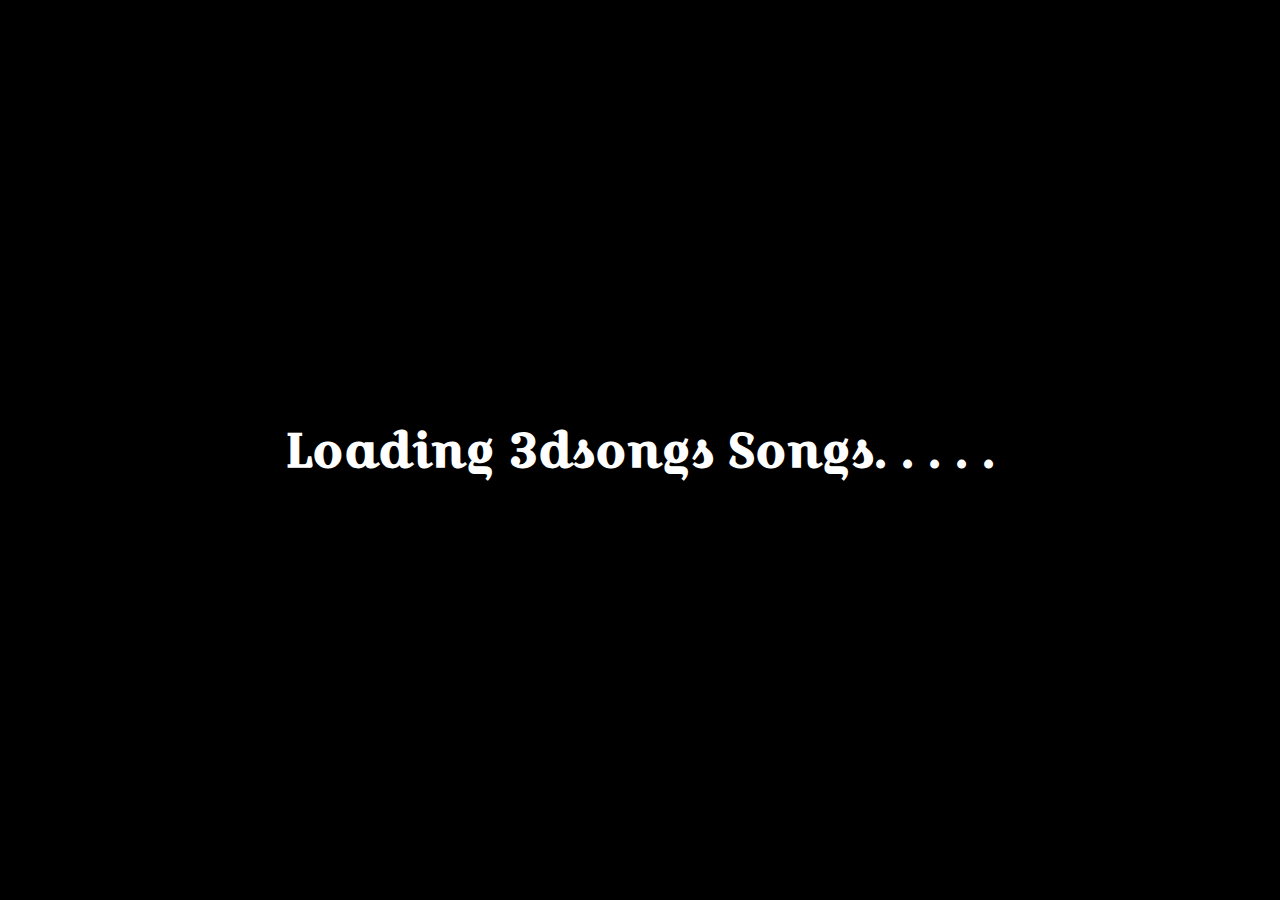
<file: 3dsongs.html>
<!DOCTYPE html>
<html lang="en">
<head>
    <meta charset="UTF-8">
    <meta name="viewport" content="width=device-width, initial-scale=1.0">
    <title>3D SONGS</title>
    <link rel="icon" href="favicon.png" type="image/png" >
    <link rel="stylesheet" href="music.css">
    <link rel="stylesheet" href="https://cdnjs.cloudflare.com/ajax/libs/font-awesome/6.4.2/css/all.min.css" integrity="sha512-z3gLpd7yknf1YoNbCzqRKc4qyor8gaKU1qmn+CShxbuBusANI9QpRohGBreCFkKxLhei6S9CQXFEbbKuqLg0DA==" crossorigin="anonymous" referrerpolicy="no-referrer" />
<link href="https://fonts.googleapis.com/css2?family=Croissant+One&display=swap" rel="stylesheet">
</head>
<body >
    <div class="loader"><h1>Loading 3dsongs Songs. . . . .</h1></div>
    <div class="home"><a href="index.html">home</a></div>
    <div class="head"><h1>3D SONGS</h1></div>
    <div class="change" onclick="change()"><i class="fa-solid fa-sliders"></i></div>
    <div class="main">
        <img id="backimg" src="3d-audioimages/Under-The-Influence.jpg" alt="">
        <div class="list">
            <h1>upcoming songs</h1>
            <ol>
                <li onclick="song0()" >Under-The-Influence</li>
                <li onclick="song1()">dilbar dilbar</li>
                <li onclick="song2()">mercy</li>
                <li onclick="song3()">heat waves</li>
                <li onclick="song4()">Aaj Se Teri</li>
                <li onclick="song5()">Malang</li>
                <li onclick="song6()">Sooraj Dooba Hain</li>
            </ol>
        </div>
        <div class="container">
            <label for=""class="btn"><i class="fa-solid fa-angles-down fa-bounce"></i></label>
            <div class="img"><img id="img" src="3d-audioimages/Under-The-Influence.jpg" alt=""> </div>
            <div class="title">Under-The-Influence</div>
            <div class="artist">Chris Brown</div>
            <audio src="3d-audiosongs/Under-The-Influence.m4a" id="audio"></audio>
            
            <div class="progressbar">
                <div class="progress"></div>
                <div class="time">
                    <div class="current">00:00</div>
                    <div class="duration">00:00</div>
                </div>
            </div>
            <br>
            <div class="buttons">
                <i class="fa-solid fa-backward" id="pre"></i>
                <i  id="play"> <img  class="play" src="play.svg" alt=""></i>
                <i class="fa-solid fa-forward" id="next"></i>
            </div>
        </div>
        <div class="category">
                <h1>other playlist</h1>
                <h4 ><a href="english.html">english</a></h4>
                <h4><a href="hindi.html">hindi</a></h4>
                <h4><a href="punjabi.html">punjabi</a></h4>
                <h4><a href="telugu.html">telugu</a></h4>
                <h4><a href="kpop.html">k-pop</a></h4>
                <h4><a href="phonk.html">phonk</a></h4>
                <h4><a href="anime.html">anime</a></h4>
        </div>
    </div>
    <script src="https://cdnjs.cloudflare.com/ajax/libs/gsap/3.12.2/gsap.min.js" integrity="sha512-16esztaSRplJROstbIIdwX3N97V1+pZvV33ABoG1H2OyTttBxEGkTsoIVsiP1iaTtM8b3+hu2kB6pQ4Clr5yug==" crossorigin="anonymous" referrerpolicy="no-referrer"></script>
    <script src="3dsongs.js"></script>
</body>
</html>
</file>
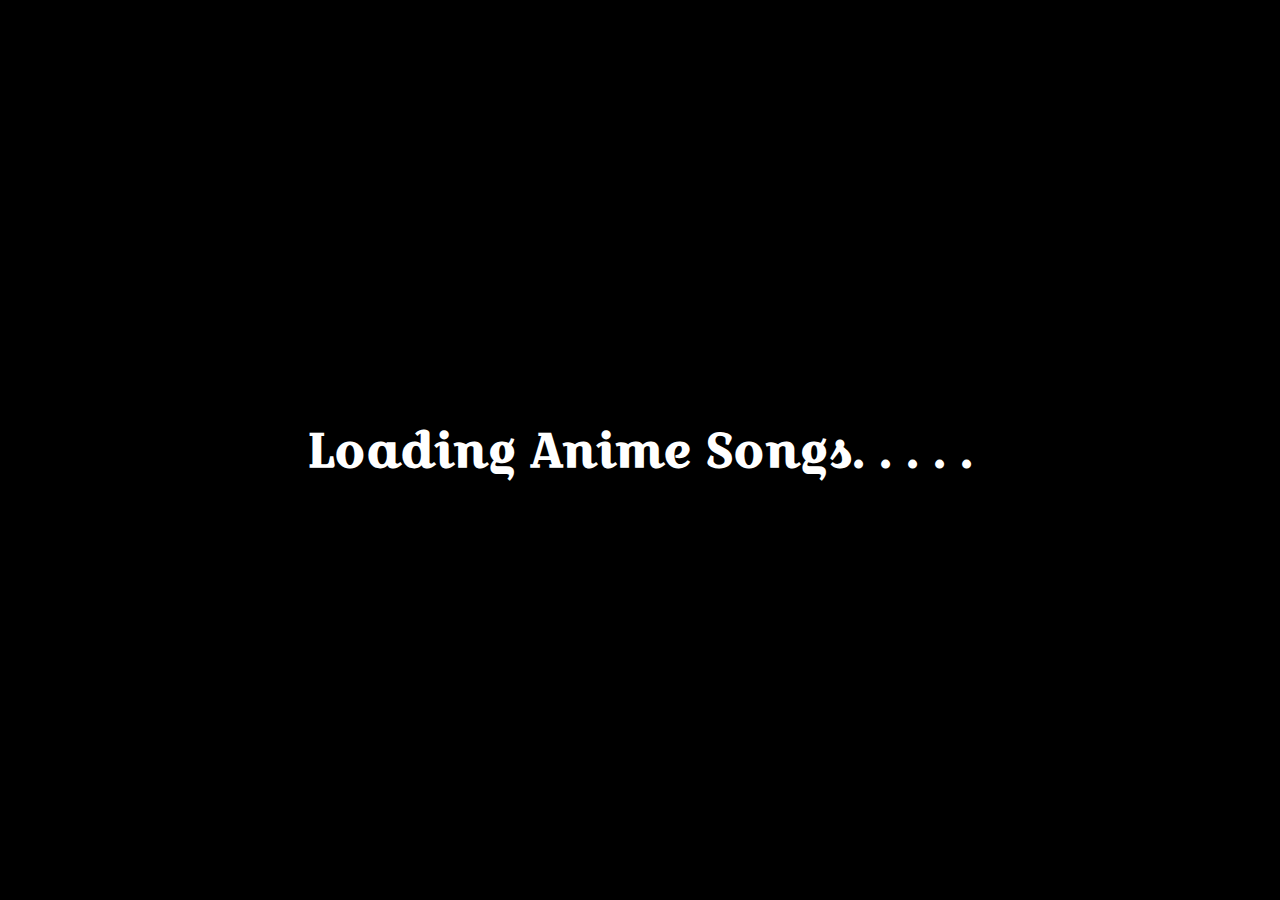
<file: anime.html>
<!DOCTYPE html>
<html lang="en">
<head>
    <meta charset="UTF-8">
    <meta name="viewport" content="width=device-width, initial-scale=1.0">
    <title>ANIME</title>
    <link rel="icon" href="favicon.png" type="image/png" >
    <link rel="stylesheet" href="music.css">
    <link rel="stylesheet" href="https://cdnjs.cloudflare.com/ajax/libs/font-awesome/6.4.2/css/all.min.css" integrity="sha512-z3gLpd7yknf1YoNbCzqRKc4qyor8gaKU1qmn+CShxbuBusANI9QpRohGBreCFkKxLhei6S9CQXFEbbKuqLg0DA==" crossorigin="anonymous" referrerpolicy="no-referrer" />
<link href="https://fonts.googleapis.com/css2?family=Croissant+One&display=swap" rel="stylesheet">
</head>
<body>
    <div class="loader"><h1>Loading Anime Songs. . . . .</h1></div>
    <div class="home"><a href="index.html">home</a></div>
    <div class="head"><h1>ANIME SONGS</h1></div>
    <div class="change" onclick="change()"><i class="fa-solid fa-sliders"></i></div>
    <div class="main">
        <img id="backimg" src="animeimages/Blue-Bird.jpg" alt="">
        <div class="list">
            <h1>upcoming songs</h1>
            <ol>
                <li onclick="song0()">blue bird</li>
                <li onclick="song1()">ultra instinct theme</li>
                <li onclick="song2()">shinzou wo sasageyo</li>
                <li onclick="song3()">gurenge</li>
            </ol>
        </div>
        <div class="container">
            <label for=""class="btn"><i class="fa-solid fa-angles-down fa-bounce"></i></label>
            <div class="img"><img id="img" src="animeimages/Blue-Bird.jpg" alt=""> </div>
            <div class="title">blue bird</div>
            <div class="artist">Ikimonogakari</div>
            <audio src="animesongs/Blue-Bird.m4a" id="audio"></audio>
            
            <div class="progressbar">
                <div class="progress"></div>
                <div class="time">
                    <div class="current">00:00</div>
                    <div class="duration">00:00</div>
                </div>
            </div>
            <br>
            <div class="buttons">
                <i class="fa-solid fa-backward" id="pre"></i>
                <i  id="play"> <img  class="play" src="play.svg" alt=""></i>
                <i class="fa-solid fa-forward" id="next"></i>
            </div>
        </div>
        <div class="category">
                <h1>other playlist</h1>
                <h4><a href="english.html">english</a></h4>
                <h4><a href="hindi.html">hindi</a></h4>
                <h4><a href="punjabi.html">punjabi</a></h4>
                <h4><a href="telugu.html">telugu</a></h4>
                <h4><a href="kpop.html">k-pop</a></h4>
                <h4><a href="3dsongs.html">3d music</a></h4>
                <h4><a href="phonk.html">phonk</a></h4>
        </div>
    </div>
    <script src="https://cdnjs.cloudflare.com/ajax/libs/gsap/3.12.2/gsap.min.js" integrity="sha512-16esztaSRplJROstbIIdwX3N97V1+pZvV33ABoG1H2OyTttBxEGkTsoIVsiP1iaTtM8b3+hu2kB6pQ4Clr5yug==" crossorigin="anonymous" referrerpolicy="no-referrer"></script>

    <script src="anime.js"></script>
</body>
</html>
</file>
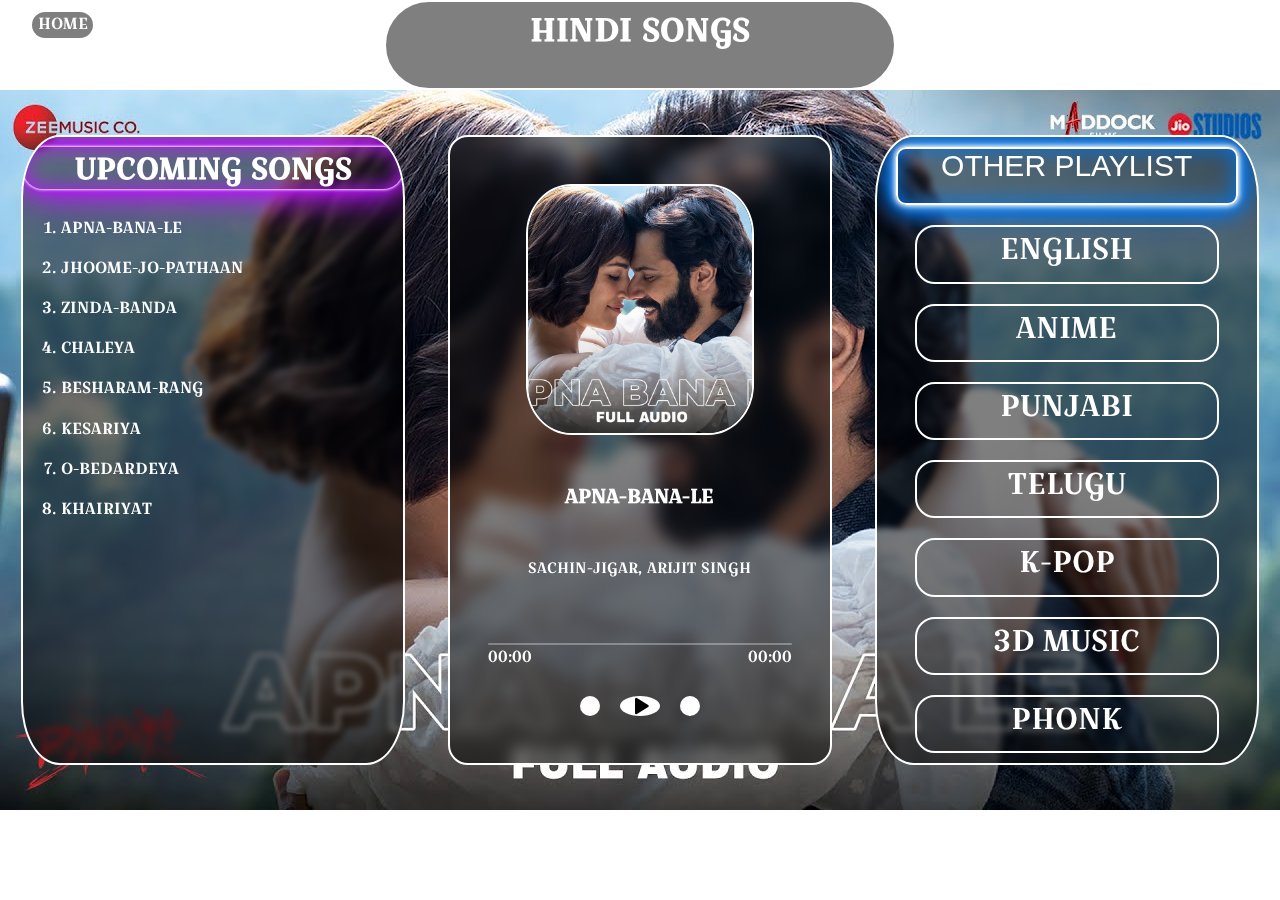
<file: hindi.html>
<!DOCTYPE html>
<html lang="en">
<head>
    <meta charset="UTF-8">
    <meta name="viewport" content="width=device-width, initial-scale=1.0">
    <title>HINDI</title>
    <link rel="stylesheet" href="music.css">
    <link rel="stylesheet" href="https://cdnjs.cloudflare.com/ajax/libs/font-awesome/6.4.2/css/all.min.css" integrity="sha512-z3gLpd7yknf1YoNbCzqRKc4qyor8gaKU1qmn+CShxbuBusANI9QpRohGBreCFkKxLhei6S9CQXFEbbKuqLg0DA==" crossorigin="anonymous" referrerpolicy="no-referrer" />
<link href="https://fonts.googleapis.com/css2?family=Croissant+One&display=swap" rel="stylesheet">
</head>
<body>
    <div class="home"><a href="index.html">home</a></div>
    <div class="head"><h1>HINDI SONGS</h1></div>
    <div class="main">
        <img id="backimg" src="hindiimages/Apna-Bana-Le.jpg" alt="">
        <div class="list">
            <h1>upcoming songs</h1>
            <ol>
                <li onclick="song0()">Apna-Bana-Le</li>
                <li onclick="song1()">Jhoome-Jo-Pathaan</li>
                <li onclick="song2()">Zinda-Banda</li>
                <li onclick="song3()">Chaleya</li>
                <li onclick="song4()">Besharam-Rang</li>
                <li onclick="song5()">Kesariya</li>
                <li onclick="song6()">O-Bedardeya</li>
                <li onclick="song7()">Khairiyat</li>
            </ol>
        </div>
        <div class="container">
            <label for=""class="btn"><i class="fa-solid fa-angles-down fa-bounce"></i></label>
            <div class="img"><img id="img" src="hindiimages/Apna-Bana-Le.jpg" alt=""> </div>
            <div class="title">Apna-Bana-Le</div>
            <div class="artist">Sachin-Jigar, Arijit Singh</div>
            <audio src="hindisongs/Apna-Bana-Le.m4a" id="audio"></audio>
            
            <div class="progressbar">
                <div class="progress"></div>
                <div class="time">
                    <div class="current">00:00</div>
                    <div class="duration">00:00</div>
                </div>
            </div>
            <br>
            <div class="buttons">
                <i class="fa-solid fa-backward" id="pre"></i>
                <i  id="play"> <img  class="play" src="play.svg" alt=""></i>
                <i class="fa-solid fa-forward" id="next"></i>
            </div>
            <!-- <button onclick="autoplay()">h</button> -->
        </div>
        <div class="category">
                <h1>other playlist</h1>
                <h4><a href="english.html">english</a></h4>
                <h4><a href="anime.html">anime</a></h4>
                <h4><a href="punjabi.html">punjabi</a></h4>
                <h4><a href="telugu.html">telugu</a></h4>
                <h4><a href="kpop.html">k-pop</a></h4>
                <h4><a href="3dsongs.html">3d music</a></h4>
                <h4><a href="phonk.html">phonk</a></h4>
        </div>
    </div>
    <script src="hindi.js"></script>
</body>
</html>
</file>
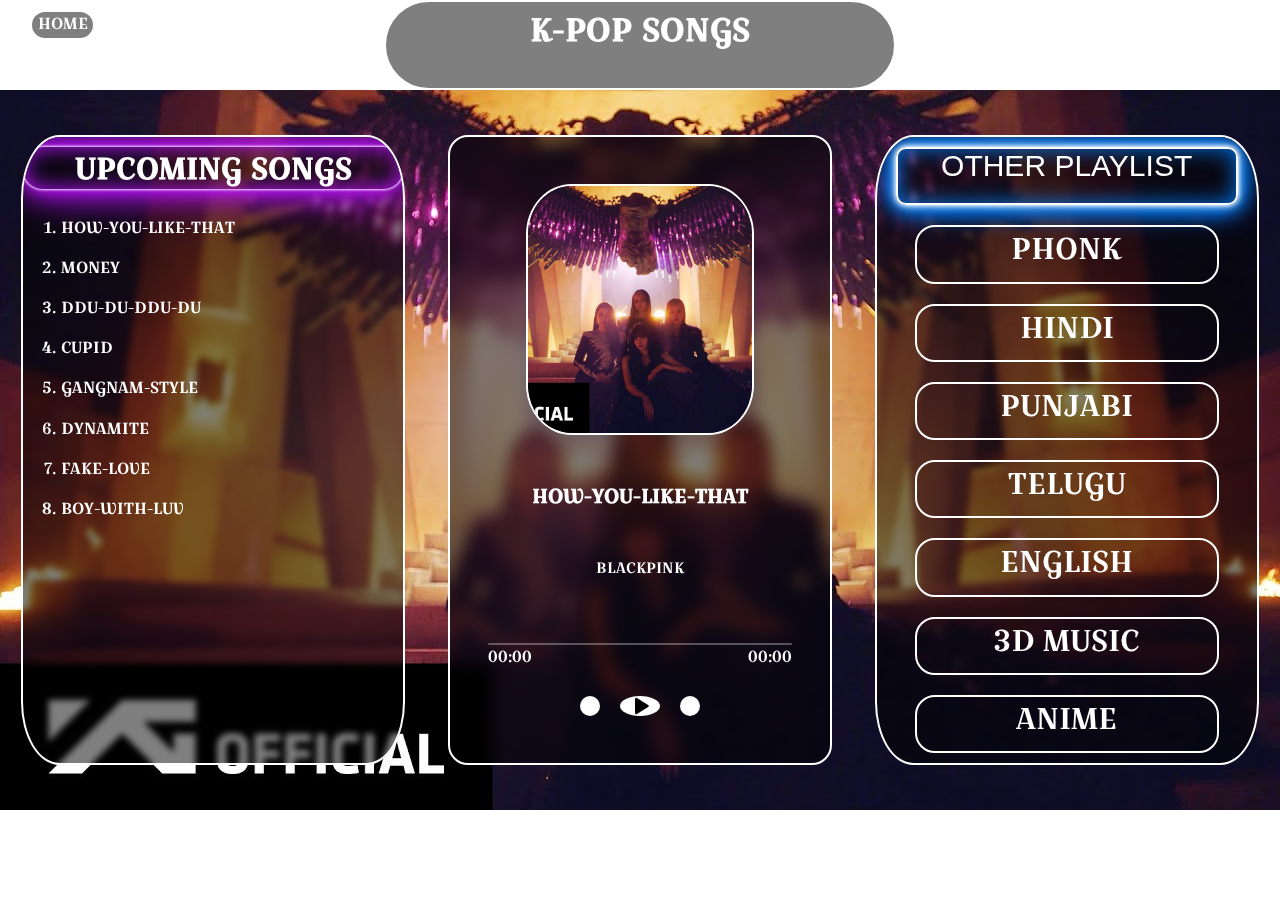
<file: kpop.html>
<!DOCTYPE html>
<html lang="en">
<head>
    <meta charset="UTF-8">
    <meta name="viewport" content="width=device-width, initial-scale=1.0">
    <title>K-POP</title>
    <link rel="stylesheet" href="music.css">
    <link rel="stylesheet" href="https://cdnjs.cloudflare.com/ajax/libs/font-awesome/6.4.2/css/all.min.css" integrity="sha512-z3gLpd7yknf1YoNbCzqRKc4qyor8gaKU1qmn+CShxbuBusANI9QpRohGBreCFkKxLhei6S9CQXFEbbKuqLg0DA==" crossorigin="anonymous" referrerpolicy="no-referrer" />
<link href="https://fonts.googleapis.com/css2?family=Croissant+One&display=swap" rel="stylesheet">
</head>
<body>
    <div class="home"><a href="index.html">home</a></div>
    <div class="head"><h1>K-POP SONGS</h1></div>
    <div class="main">
        <img id="backimg" src="k-popimages/How-You-Like-That.jpg" alt="">
        <div class="list">
            <h1>upcoming songs</h1>
            <ol>
                <li onclick="song0()">How-You-Like-That</li>
                <li onclick="song1()">MONEY</li>
                <li onclick="song2()">Ddu-du-Ddu-du</li>
                <li onclick="song3()">Cupid</li>
                <li onclick="song4()">GANGNAM-STYLE</li>
                <li onclick="song5()">Dynamite</li>
                <li onclick="song6()">FAKE-LOVE</li>
                <li onclick="song7()">Boy-With-Luv</li>
            </ol>
        </div>
        <div class="container">
            <label for=""class="btn"><i class="fa-solid fa-angles-down fa-bounce"></i></label>
            <div class="img"><img id="img" src="k-popimages/How-You-Like-That.jpg" alt=""> </div>
            <div class="title">How-You-Like-That</div>
            <div class="artist">BLACKPINK</div>
            <audio src="k-popsongs/How-You-Like-That.m4a" id="audio"></audio>
            
            <div class="progressbar">
                <div class="progress"></div>
                <div class="time">
                    <div class="current">00:00</div>
                    <div class="duration">00:00</div>
                </div>
            </div>
            <br>
            <div class="buttons">
                <i class="fa-solid fa-backward" id="pre"></i>
                <i  id="play"> <img  class="play" src="play.svg" alt=""></i>
                <i class="fa-solid fa-forward" id="next"></i>
            </div>
            <!-- <button onclick="autoplay()">h</button> -->
        </div>
        <div class="category">
                <h1>other playlist</h1>
                <h4><a href="phonk.html">phonk</a></h4>
                <h4><a href="hindi.html">hindi</a></h4>
                <h4><a href="punjabi.html">punjabi</a></h4>
                <h4><a href="telugu.html">telugu</a></h4>
                <h4><a href="english.html">english</a></h4>
                <h4><a href="3dsongs.html">3d music</a></h4>
                <h4><a href="anime.html">anime</a></h4>
        </div>
    </div>
    <script src="kpop.js"></script>
</body>
</html>
</file>
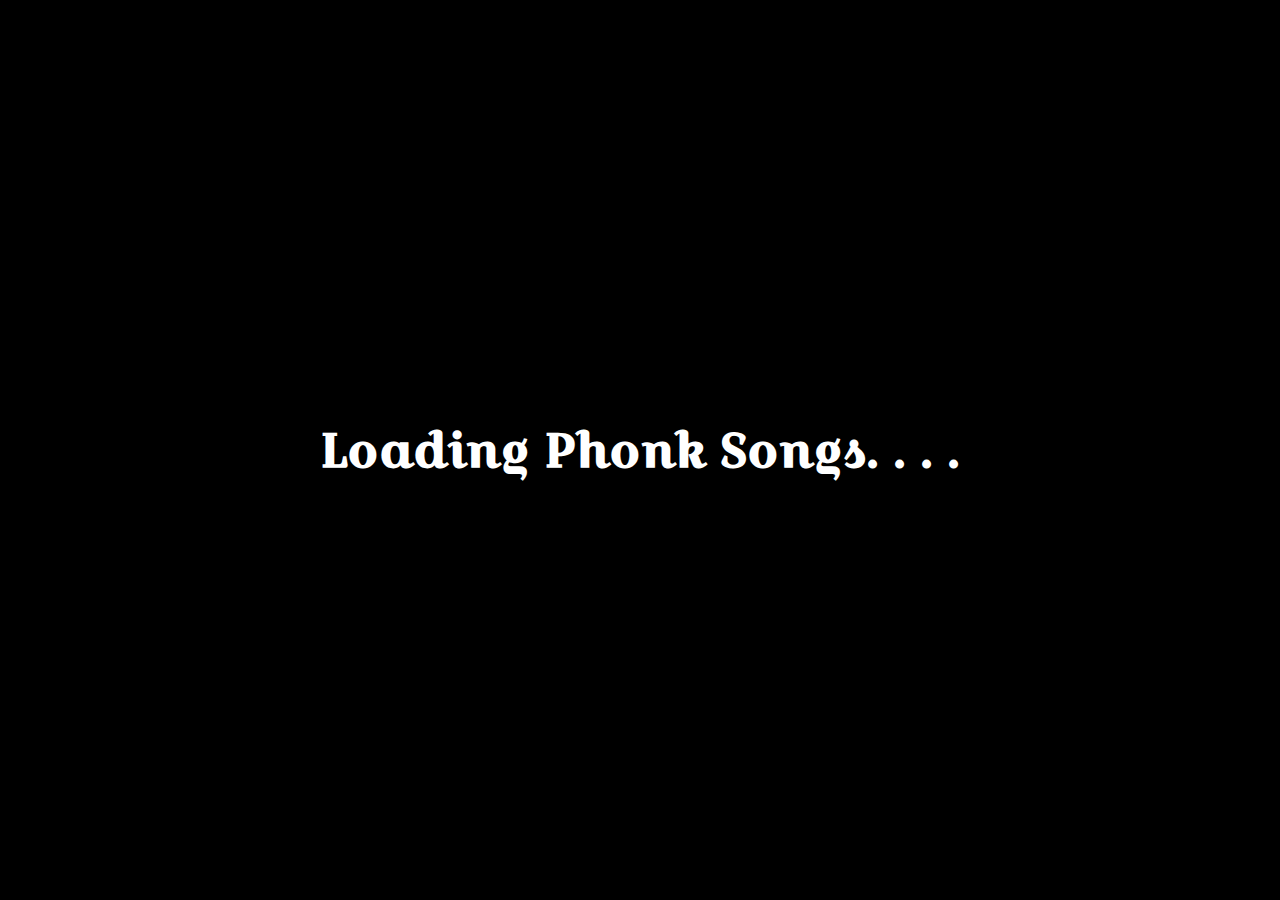
<file: phonk.html>
<!DOCTYPE html>
<html lang="en">
<head>
    <meta charset="UTF-8">
    <meta name="viewport" content="width=device-width, initial-scale=1.0">
    <title>PHONK</title>
    <link rel="icon" href="favicon.png" type="image/png" >
    <link rel="stylesheet" href="music.css">
    <link rel="stylesheet" href="https://cdnjs.cloudflare.com/ajax/libs/font-awesome/6.4.2/css/all.min.css" integrity="sha512-z3gLpd7yknf1YoNbCzqRKc4qyor8gaKU1qmn+CShxbuBusANI9QpRohGBreCFkKxLhei6S9CQXFEbbKuqLg0DA==" crossorigin="anonymous" referrerpolicy="no-referrer" />
<link href="https://fonts.googleapis.com/css2?family=Croissant+One&display=swap" rel="stylesheet">
</head>
<body>
    <div class="loader"><h1>Loading Phonk Songs. . . .</h1></div>
    <div class="home"><a href="index.html">home</a></div>
    <div class="head"><h1>PHONK SONGS</h1></div>
    <div class="change" onclick="change()"><i class="fa-solid fa-sliders"></i></div>
    <div class="main">
        <img id="backimg" src="phonkimages/beat-magico.jpg" alt="">
        <div class="list">
            <h1>upcoming songs</h1>
            <ol>
                <li onclick="song0()">beat-magico</li>
                <li onclick="song1()">gigachad</li>
                <li onclick="song2()">Bate-forte-e-Danca</li>
                <li onclick="song3()">BRAZILIAN-DANCA</li>
                <li onclick="song4()">BRAZILIAN-PHONK-MANO</li>
                <li onclick="song5()">Life-in-Rio</li>
                <li onclick="song6()">Limbo</li>
                <li onclick="song7()">METAMORPHOSIS</li>
                <li onclick="song8()">MURDER-IN-MY-MIND</li>
                <li onclick="song9()">RAVE</li>
            </ol>
        </div>
        <div class="container">
            <label for=""class="btn"><i class="fa-solid fa-angles-down fa-bounce"></i></label>
            <div class="img"><img id="img" src="phonkimages/beat-magico.jpg" alt=""> </div>
            <div class="title">beat magico</div>
            <div class="artist">SUGO</div>
            <audio src="phonksongs/beat-magico.m4a" id="audio"></audio>
            
            <div class="progressbar">
                <div class="progress"></div>
                <div class="time">
                    <div class="current">00:00</div>
                    <div class="duration">00:00</div>
                </div>
            </div>
            <br>
            <div class="buttons">
                <i class="fa-solid fa-backward" id="pre"></i>
                <i  id="play"> <img  class="play" src="play.svg" alt=""></i>
                <i class="fa-solid fa-forward" id="next"></i>
            </div>
        </div>
        <div class="category">
                <h1>other playlist</h1>
                <h4><a href="english.html">english</a></h4>
                <h4><a href="hindi.html">hindi</a></h4>
                <h4><a href="punjabi.html">punjabi</a></h4>
                <h4><a href="telugu.html">telugu</a></h4>
                <h4><a href="kpop.html">k-pop</a></h4>
                <h4><a href="3dsongs.html">3d music</a></h4>
                <h4><a href="anime.html">anime</a></h4>
        </div>
    </div>
    <script src="https://cdnjs.cloudflare.com/ajax/libs/gsap/3.12.2/gsap.min.js" integrity="sha512-16esztaSRplJROstbIIdwX3N97V1+pZvV33ABoG1H2OyTttBxEGkTsoIVsiP1iaTtM8b3+hu2kB6pQ4Clr5yug==" crossorigin="anonymous" referrerpolicy="no-referrer"></script>
    <script src="phonk.js"></script>
</body>
</html>
</file>
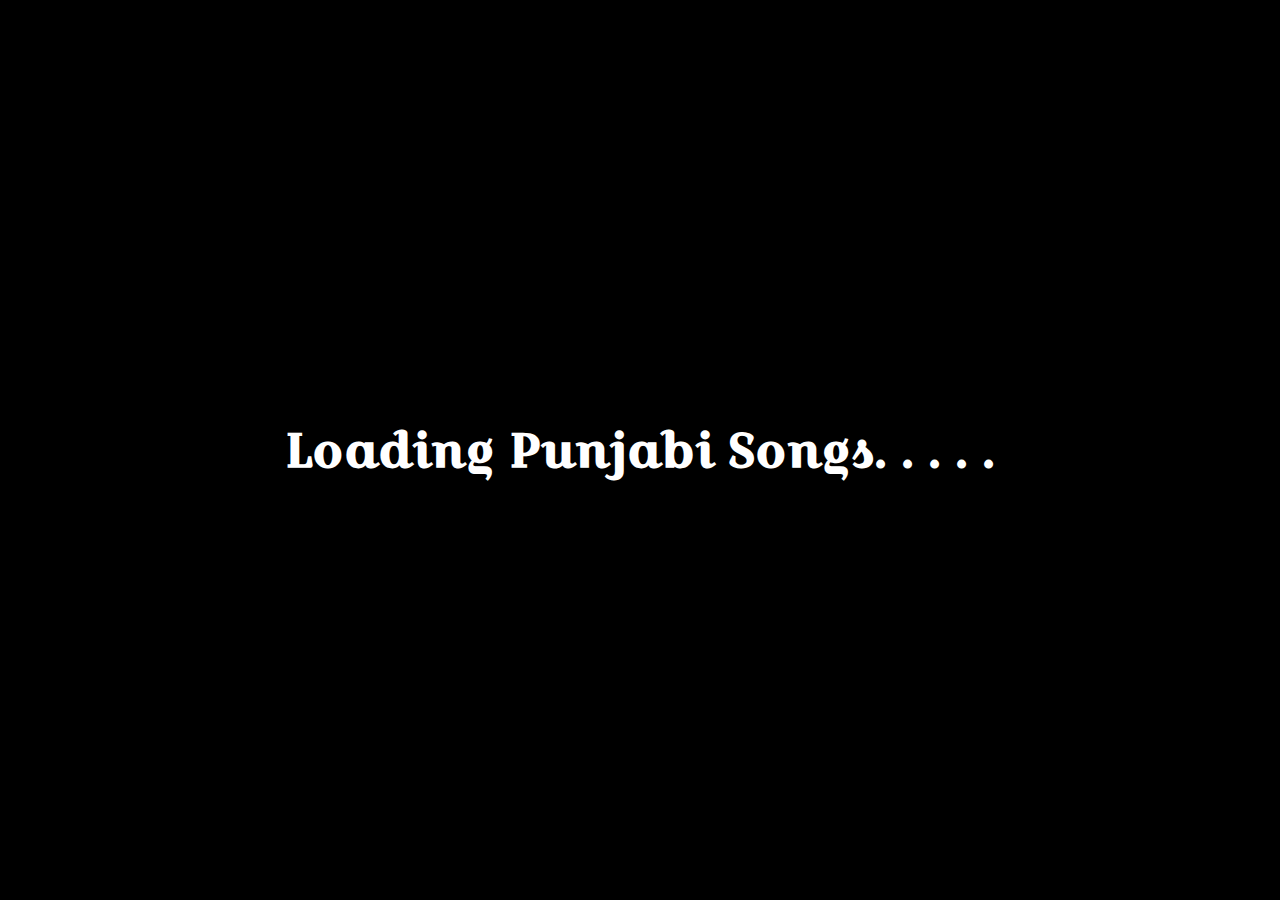
<file: punjabi.html>
<!DOCTYPE html>
<html lang="en">
<head>
    <meta charset="UTF-8">
    <meta name="viewport" content="width=device-width, initial-scale=1.0">
    <title>PUNJABI</title>
    <link rel="icon" href="favicon.png" type="image/png" >
    <link rel="stylesheet" href="music.css">
    <link rel="stylesheet" href="https://cdnjs.cloudflare.com/ajax/libs/font-awesome/6.4.2/css/all.min.css" integrity="sha512-z3gLpd7yknf1YoNbCzqRKc4qyor8gaKU1qmn+CShxbuBusANI9QpRohGBreCFkKxLhei6S9CQXFEbbKuqLg0DA==" crossorigin="anonymous" referrerpolicy="no-referrer" />
<link href="https://fonts.googleapis.com/css2?family=Croissant+One&display=swap" rel="stylesheet">
</head>
<body>
    <div class="loader"><h1>Loading Punjabi Songs. . . . .</h1></div>
    <div class="home"><a href="index.html">home</a></div>
    <div class="head"><h1>PUNJABI SONGS</h1></div>
    <div class="main">
        <img id="backimg" src="punjabiimages/Cheques.jpg" alt="">
        <div class="list">
            <h1>upcoming songs</h1>
            <ol>
                <li onclick="song0()">Cheques</li>
                <li onclick="song1()">Pasoori</li>
                <li onclick="song2()">Brown-Munde</li>
                <li onclick="song3()">Elevated</li>
                <li onclick="song4()">Pagol</li>
                <li onclick="song5()">No-Love</li>
                <li onclick="song6()">Obsessed</li>
                <li onclick="song7()">so- high</li>
                <li onclick="song8()">Check-It-Out</li>
            </ol>
        </div>
        <div class="container">
            <label for=""class="btn"><i class="fa-solid fa-angles-down fa-bounce"></i></label>
            <div class="img"><img id="img" src="punjabiimages/Cheques.jpg" alt=""> </div>
            <div class="title">Cheques</div>
            <div class="artist">Shubh</div>
            <audio src="punjabisongs/Cheques.m4a" id="audio"></audio>
            
            <div class="progressbar">
                <div class="progress"></div>
                <div class="time">
                    <div class="current">00:00</div>
                    <div class="duration">00:00</div>
                </div>
            </div>
            <br>
            <div class="buttons">
                <i class="fa-solid fa-backward" id="pre"></i>
                <i  id="play"> <img  class="play" src="play.svg" alt=""></i>
                <i class="fa-solid fa-forward" id="next"></i>
            </div>
        </div>
        <div class="category">
                <h1>other playlist</h1>
                <h4><a href="phonk.html">phonk</a></h4>
                <h4><a href="hindi.html">hindi</a></h4>
                <h4><a href="kpop.html">k-pop</a></h4>
                <h4><a href="telugu.html">telugu</a></h4>
                <h4><a href="english.html">english</a></h4>
                <h4><a href="3dsongs.html">3d music</a></h4>
                <h4><a href="anime.html">anime</a></h4>
        </div>
    </div>
    <script src="https://cdnjs.cloudflare.com/ajax/libs/gsap/3.12.2/gsap.min.js" integrity="sha512-16esztaSRplJROstbIIdwX3N97V1+pZvV33ABoG1H2OyTttBxEGkTsoIVsiP1iaTtM8b3+hu2kB6pQ4Clr5yug==" crossorigin="anonymous" referrerpolicy="no-referrer"></script>
    <script src="punjabi.js"></script>
</body>
</html>
</file>
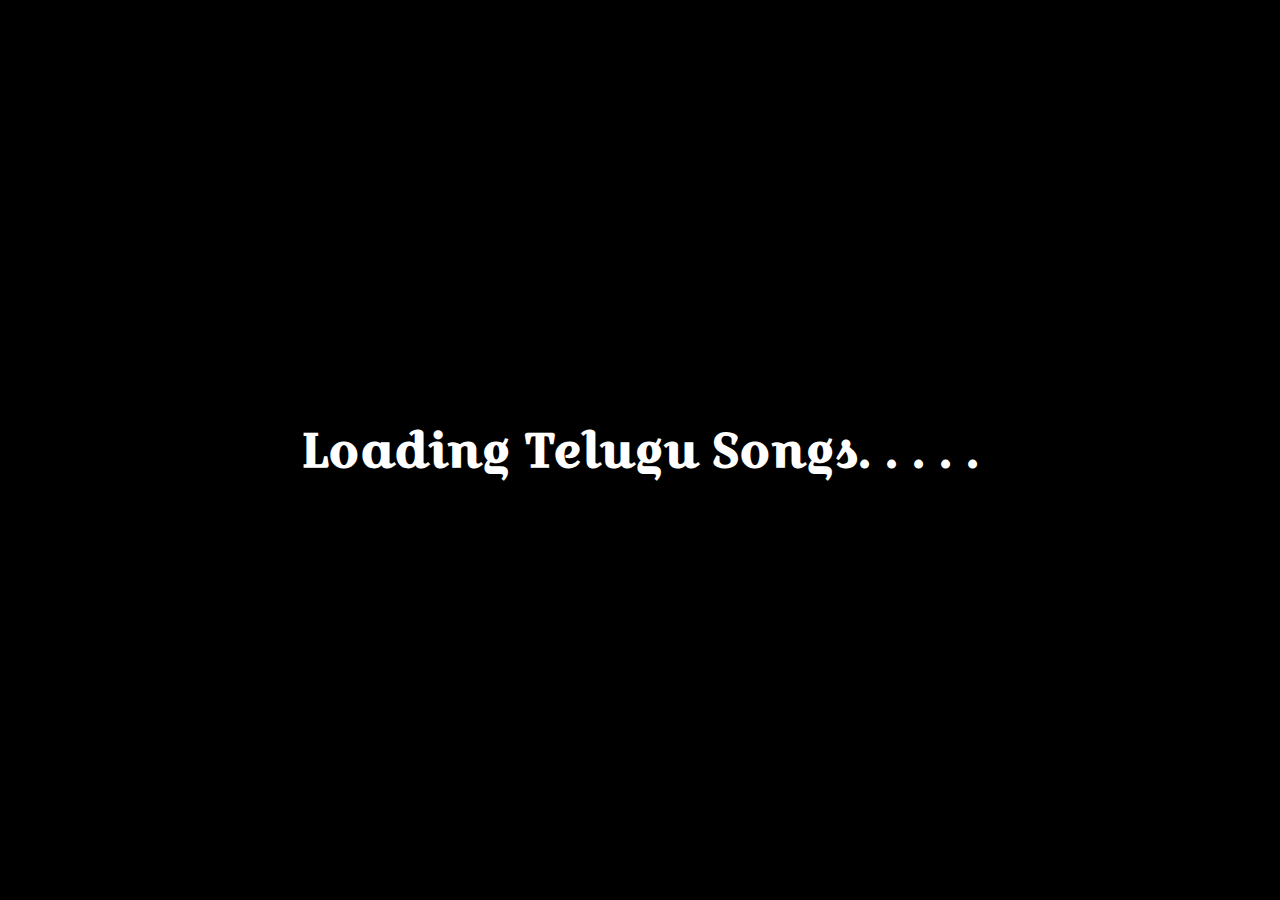
<file: telugu.html>
<!DOCTYPE html>
<html lang="en">
<head>
    <meta charset="UTF-8">
    <meta name="viewport" content="width=device-width, initial-scale=1.0">
    <title>TELUGU</title>
    <link rel="icon" href="favicon.png" type="image/png" >
    <link rel="stylesheet" href="music.css">
    <link rel="stylesheet" href="https://cdnjs.cloudflare.com/ajax/libs/font-awesome/6.4.2/css/all.min.css" integrity="sha512-z3gLpd7yknf1YoNbCzqRKc4qyor8gaKU1qmn+CShxbuBusANI9QpRohGBreCFkKxLhei6S9CQXFEbbKuqLg0DA==" crossorigin="anonymous" referrerpolicy="no-referrer" />
<link href="https://fonts.googleapis.com/css2?family=Croissant+One&display=swap" rel="stylesheet">
</head>
<body>
    <div class="loader"><h1>Loading Telugu Songs. . . . .</h1></div>
    <div class="home"><a href="index.html">home</a></div>
    <div class="head"><h1>TELUGU SONGS</h1></div>
    <div class="main">
        <img id="backimg" src="teluguimages/Ramuloo-Ramulaa.jpg" alt="">
        <div class="list">
            <h1>upcoming songs</h1>
            <ol>
                <li onclick="song0()">Ramuloo-Ramulaa</li>
                <li onclick="song1()">Na-Roja-Nuvve</li>
                <li onclick="song2()">Mastaaru-Mastaaru</li>
            </ol>
        </div>
        <div class="container">
            <label for=""class="btn"><i class="fa-solid fa-angles-down fa-bounce"></i></label>
            <div class="img"><img id="img" src="teluguimages/Ramuloo-Ramulaa.jpg" alt=""> </div>
            <div class="title">Ramuloo-Ramulaa</div>
            <div class="artist">Anurag Kulkarni, Mangli</div>
            <audio src="telugusongs/Ramuloo-Ramulaa.m4a" id="audio"></audio>
            
            <div class="progressbar">
                <div class="progress"></div>
                <div class="time">
                    <div class="current">00:00</div>
                    <div class="duration">00:00</div>
                </div>
            </div>
            <br>
            <div class="buttons">
                <i class="fa-solid fa-backward" id="pre"></i>
                <i  id="play"> <img  class="play" src="play.svg" alt=""></i>
                <i class="fa-solid fa-forward" id="next"></i>
            </div>
        </div>
        <div class="category">
                <h1>other playlist</h1>
                <h4><a href="english.html">english</a></h4>
                <h4><a href="anime.html">anime</a></h4>
                <h4><a href="punjabi.html">punjabi</a></h4>
                <h4><a href="hindi.html">hindi</a></h4>
                <h4><a href="kpop.html">k-pop</a></h4>
                <h4><a href="3dsongs.html">3d music</a></h4>
                <h4><a href="phonk.html">phonk</a></h4>
        </div>
    </div>
    <script src="https://cdnjs.cloudflare.com/ajax/libs/gsap/3.12.2/gsap.min.js" integrity="sha512-16esztaSRplJROstbIIdwX3N97V1+pZvV33ABoG1H2OyTttBxEGkTsoIVsiP1iaTtM8b3+hu2kB6pQ4Clr5yug==" crossorigin="anonymous" referrerpolicy="no-referrer"></script>
    <script src="telugu.js"></script>
</body>
</html>
</file>
<file: music.css>
*{
    padding: 0;
    margin: 0;
    box-sizing: border-box;
    font-family: 'Croissant One', cursive;
}
html,body{
    height: 100vh;
    width: 100vw;
    display:flex;
    justify-content: center;
    overflow: hidden;
}
.head{
    text-align: center;
    height:  10%;
    width: 40%;
    border-radius: 50px;
    border: 2px solid #fff;
    background: rgba(0,0,0, 0.5);
    backdrop-filter:blur(.2rem);
    position: absolute;
    z-index: 1;
    color: #fff;
}
.head h1{
    margin: 1% 0;
}
.list{
    width:30%;
    height: 70%;
    border: 2px solid #fff;
    background: rgba(0,0,0, 0.5);
    backdrop-filter:blur(.2rem);
    display: flex;
    flex-direction: column;
    border-radius: 10%;
    color: #fff;
    transition: 1s;
    overflow-y: scroll;
    text-transform: uppercase;
}
.list::-webkit-scrollbar,.category::-webkit-scrollbar{
    display: none;
}
.category{
    width: 30%;
    height: 70%;
    border: 2px solid #fff;
    background: rgba(0, 0,0, 0.5);
    backdrop-filter:blur(.2rem);
    overflow: scroll;
    display: flex;
    flex-direction: column;
    align-items: center;
    transition: 1s;
    border-radius: 10%;
}
.main{
    width: 100vw;
    height: 100vh;
    display: flex;
    justify-content: space-around;
    align-items: center;
    background-repeat: no-repeat;
    background-position: center;
    background-size: contain;
}
#backimg{
    overflow: hidden;
    z-index: -1;
    position: absolute;
    object-fit: cover;
}
.container{
    width: 30%;
    height: 70%;
    border: 2px solid #fff;
    display:flex;
    flex-direction: column;
    align-items: center;
    justify-content:space-evenly;
    transition: .5s;
    border-radius: 20px;
    background: rgba(0, 0,0, 0.5);
    backdrop-filter:blur(.5rem);
    text-transform: uppercase;
}
.container .buttons, .buttons i{
    display: flex;
    padding: 0 10px;
    align-items: center;
    cursor: pointer;
}
.buttons i{
    margin: 0 10px;
    height: 100%;
    background: #fff;
    border-radius: 50%;
}
.container .btn{
    position: absolute;
    top: 10%;
    left: 10%;
    color:white;
    mix-blend-mode: difference;
    cursor: pointer;
}
.container .img{
    display: flex;
    width: 60%;
    height: 40%;
    object-fit: contain;
}
.container .img img{
    width: 100%;
    height: 100%;
    object-fit: cover;
    border-radius: 20%;
    border: 2px solid #fff;
}
.title{
    font-size: 20px;
    font-weight: 900;
    /* font-weight: ; */
}
.artist{
    font-size: 15px;
    font-weight: 100;
}
.title,.artist{
    color: #fff;
}
.progressbar{
    width: 80%;
    height: 2px;
    border-radius: 20px;
    position:absolute;
    top: 80%;
    margin: 5px 0;
    background:#ffffff4e;
    transition: width .5s;
    cursor:pointer;
}
.progressbar .progress{
    width: 0;
    height: 2px;
    background-color: #fff;
    box-shadow:0 0 5px #fff,0 0 10px #fff,0 0 15px #1fe9f1,0 0 20px #1fe9f1 , 0 0 25px #1fe9f1,0 0 30px #1fe9f1,0 0 35px #1fe9f1;
    position: relative;
    border-radius: 20px;
    transition: width .5s;
}
.progress::after{
    content: "";
    position: absolute;
    right: -10px;
    top: -10px;
    width: 20px;
    height: 20px;
    border-radius: 20px;
    opacity: 0;
    transition: all .5s;
}
.progressbar:hover{
    height: 7px;
}
.progressbar:hover .progress::after{
    opacity: 1;
}
.progressbar:hover .progress{
    height: 7px;
}
.time{
    display: flex;
    justify-content: space-between;
}
.category h4,.category h1{
    text-align: center;
    font-size: 30px;
    color: #fff;
    text-transform: uppercase;
    border-radius: 20px;
    margin: 10px 0;
    width: 80%;
    height:11%;
    font-family: "Sofia", sans-serif;
    border: 2px solid #fff;
    font-weight:100;
    transition: .3s;
}
.category h1{
    border-radius: 10px;
    border: 2px solid #fff;
        box-shadow: 0 0 5px #fff, 0 0 10px #fff, 0 0 15px #0073e6, 0 0 20px #0073e6, 0 0 25px #0073e6, 0 0 30px #0073e6, 0 0 35px #0073e6,inset 0 0 1.3rem #0073e6;
    width: 90%;
}
.category h4:hover{
    box-shadow:0 0 5px #fff, 0 0 10px #fff, 0 0 15px #0073e6, 0 0 20px #0073e6, 0 0 25px #0073e6, 0 0 30px #0073e6, 0 0 35px #0073e6 ;
    text-shadow: 0 0 5px #fff, 0 0 10px #fff, 0 0 15px #0073e6, 0 0 20px #0073e6, 0 0 25px #0073e6, 0 0 30px #0073e6, 0 0 35px #0073e6;
}
.category a{
    text-decoration: none;
    color: #fff;
}
.list h1{
    font-size: 30px;
    margin: 10px 0;
    border-radius: 20px;
    font-family: 'Croissant One', cursive;
    text-align: center;
    box-shadow: 0 0 .2rem #fff,
              0 0 .2rem #fff,
              0 0 2rem #bc13fe,
              0 0 0.8rem #bc13fe,
              0 0 2.8rem #bc13fe,
              inset 0 0 1.3rem #bc13fe;
}
.list ol{
    margin-left:10% ;
}
.list ol li{
    margin: 5% 0;
    transition: .3s;
}
.list ol li:hover{
    cursor: pointer;
    text-shadow:0 0 5px #fff, 0 0 10px #fff, 0 0 15px #bc13fe, 0 0 20px #bc13fe, 0 0 25px #bc13fe, 0 0 30px #bc13fe, 0 0 35px #bc13fe ;
}
 /* @media (max-width:430px) {
 .main{
    flex-direction: column;
    flex-wrap: nowrap;
 }   
 .list,.container,.category{
    width: 80%;
    height: 100%;
 }
  .container{
    height: 80%;
 } 
  .list{
    margin-top: 15%;
}
.head{
    height: 7%;
}
}  */
 .time{
    display: flex;    
    justify-content: space-between;
    color: #fff;
}
button{
    position: absolute;
}
.home{
    position: absolute;
    top: 10px;
    left: 0;
    margin: 0 30px;
    width: 65px;
    height:30px;
    background: rgba(0,0,0, 0.5);
    backdrop-filter:blur(.2rem);
    border: 2px solid #fff;
    text-transform: uppercase;
    border-radius: 20px;
    text-align: center;
}
.home a{
    text-decoration: none;
    color: #fff;
}
.loader{
    width: 100%;
    height: 100%;
    position: absolute;
    z-index: 999;
    background: #000;
    color: #fff;
    text-align: center;
    display: flex;
    justify-content: center;
    align-items: center;
    font-size:x-large;
    font-family: 'Courier New', Courier, monospace;
}
.change{
    position: absolute;
    margin: 10px 0px;
    right: 0;
    color:#fff ;
    padding: 0 10px;
    border: 2px solid #fff;
    border-radius: 10px;
    background: rgba(0,0,0, 0.5);
    backdrop-filter:blur(.2rem);
    display: none;

}
@media screen and (max-width: 768px) {
    html,body{
        /* max-width: 100%; */
        overflow: hidden;
    }
    .change{
        display:block;
    }
    body{
        position: relative;
    }
    .btn{
        display: none;
    }
    .main{
        width: 100%;
        /* overflow-wrap: wrap; */
        overflow: hidden;
        margin: 20px 0;
        padding: 10px 10px;
    
    }
    .list,.container,.category{
        width: 95vw;
        height: 80vh;
        /* overflow: hidden; */
        position:absolute;
        /* backdrop-filter: blur(20px); */
    }
    #backimg{
        /* width: 100%; */
        object-fit:cover;

        /* object-position:-50px; */
    }
    .list,.category{
        opacity: 0;
    }
    .container{
        z-index: 2;
        opacity: 1;
    }
    .home{
        /* position: relative; */
        /* left: 0; */
        margin: 0;
    }
    .head{
        margin: 0 10px;
        /* padding: 0 1px; */
        width: 170px;
        height: 70px;
        font-size: 12px;
        border-radius: 30px;
    }
}
</file>
